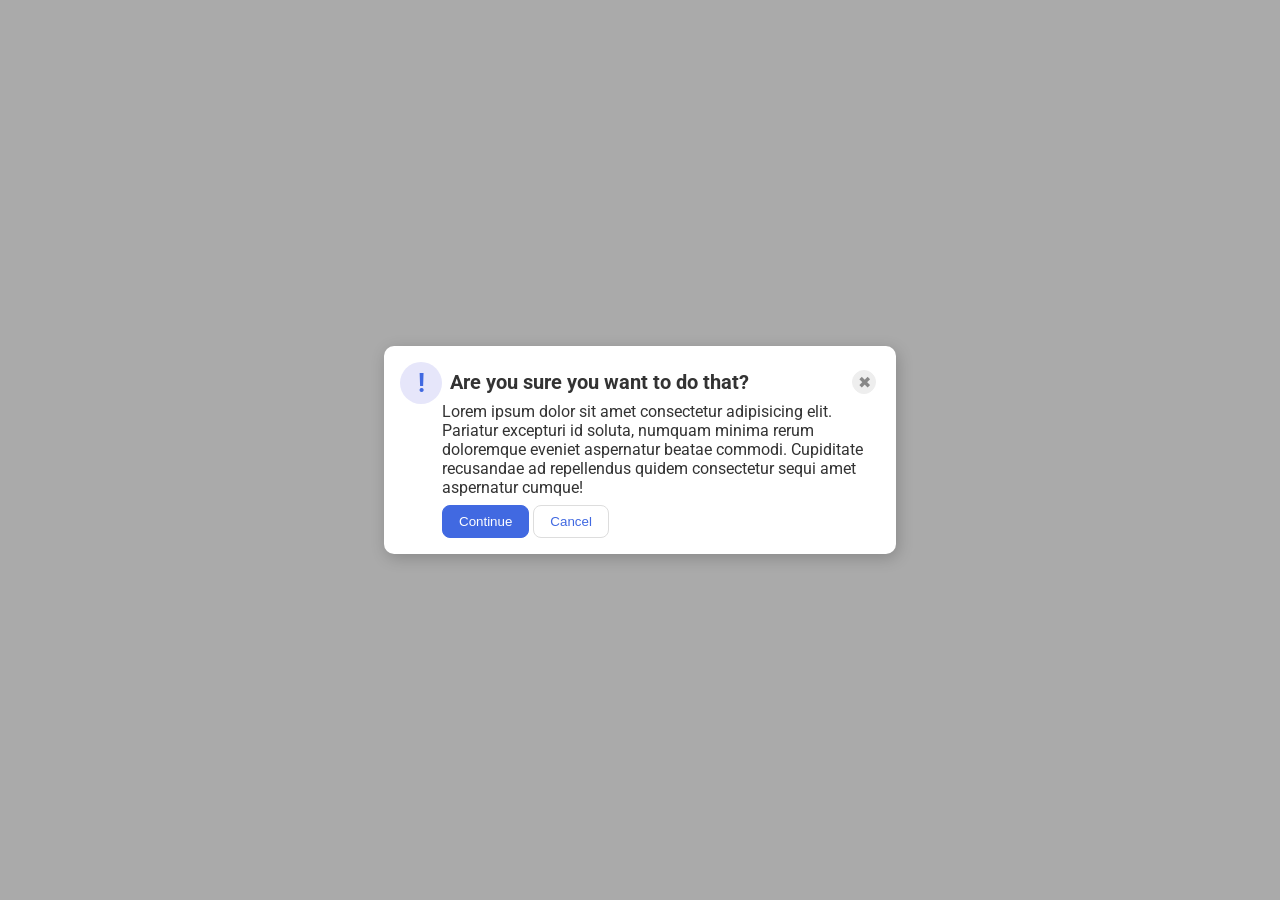
<file: foundations/flex/05-flex-modal/index.html>
<!DOCTYPE html>
<html lang="en">
  <head>
    <meta charset="UTF-8">
    <meta http-equiv="X-UA-Compatible" content="IE=edge">
    <meta name="viewport" content="width=device-width, initial-scale=1.0">
    <link rel="stylesheet" href="style.css">
    <title>Modal</title>
  </head>
  <body>
    <div class="modal">
        <div class="icon">!</div>
          <div class="container">
          <!-- add "header" -->
          <div class="header">      
            <div class="header">Are you sure you want to do that?</div>
            <button class="close-button">✖</button>
          </div>
          <div class="text">Lorem ipsum dolor sit amet consectetur adipisicing elit. Pariatur excepturi id soluta, numquam minima rerum doloremque eveniet aspernatur beatae commodi. Cupiditate recusandae ad repellendus quidem consectetur sequi amet aspernatur cumque!</div>
          <button class="continue">Continue</button>
          <button class="cancel">Cancel</button>
        </div>
    </div>
  </body>
</html>
</file>
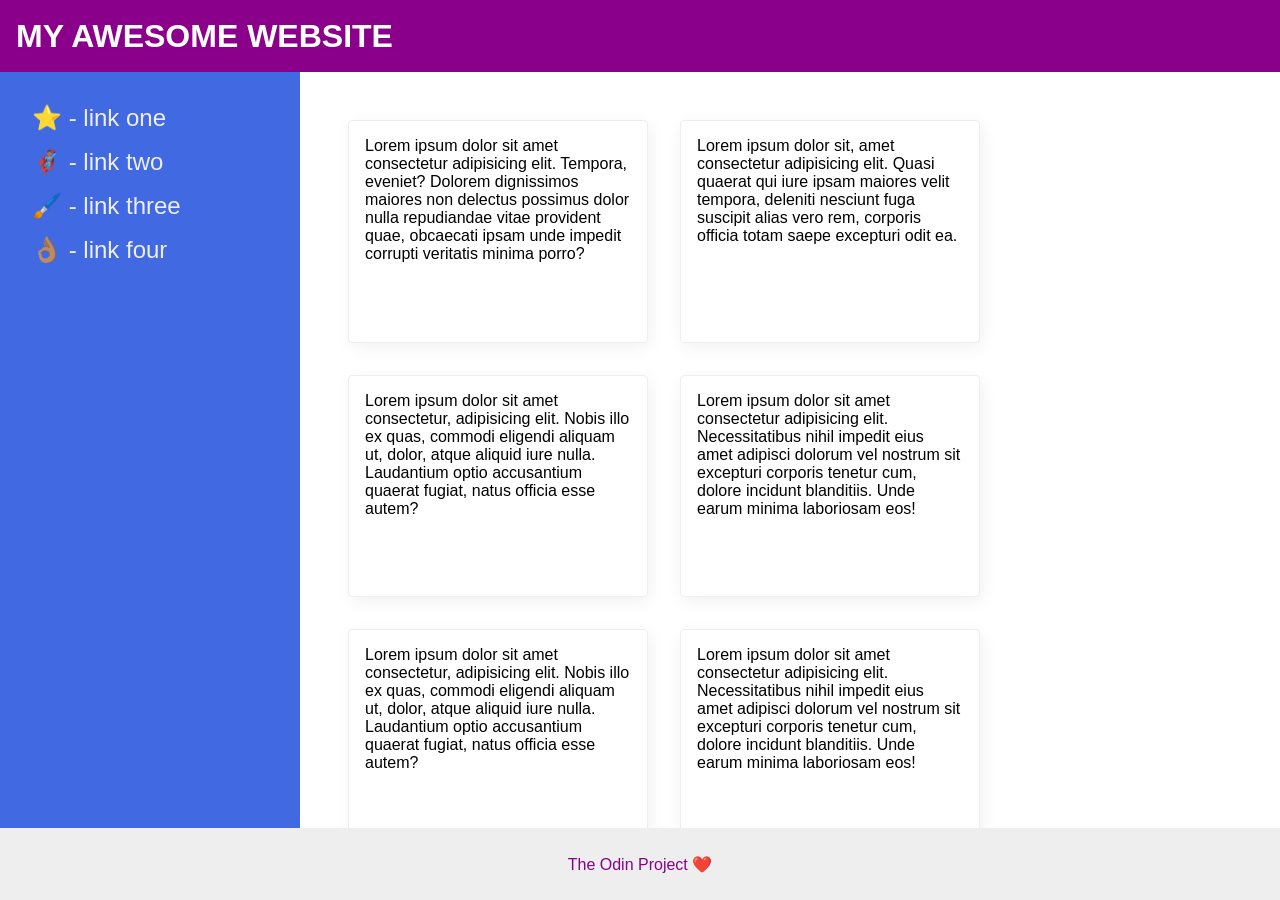
<file: foundations/flex/07-flex-layout-2/index.html>
<!DOCTYPE html>
<html lang="en">
  <head>
    <meta charset="UTF-8">
    <meta http-equiv="X-UA-Compatible" content="IE=edge">
    <meta name="viewport" content="width=device-width, initial-scale=1.0">
    <title>The Holy Grail</title>
    <link rel="stylesheet" href="style.css">
  </head>
  <body>
    <div class="header">
      MY AWESOME WEBSITE
    </div>
    
    <!-- added new classes "container" and "whitecard" -->
    <div class="container">
      <div class="sidebar">
        <ul>
          <li><a href="#">⭐ - link one</a></li>
          <li><a href="#">🦸🏽‍♂️ - link two</a></li>
          <li><a href="#">🖌️ - link three</a></li>
          <li><a href="#">👌🏽 - link four</a></li>
        </ul>
      </div>
      <div class="whitecard">
        <div class="card">Lorem ipsum dolor sit amet consectetur adipisicing elit. Tempora, eveniet? Dolorem dignissimos maiores non delectus possimus dolor nulla repudiandae vitae provident quae, obcaecati ipsam unde impedit corrupti veritatis minima porro?</div>
        <div class="card">Lorem ipsum dolor sit, amet consectetur adipisicing elit. Quasi quaerat qui iure ipsam maiores velit tempora, deleniti nesciunt fuga suscipit alias vero rem, corporis officia totam saepe excepturi odit ea.</div>
        <div class="card">Lorem ipsum dolor sit amet consectetur, adipisicing elit. Nobis illo ex quas, commodi eligendi aliquam ut, dolor, atque aliquid iure nulla. Laudantium optio accusantium quaerat fugiat, natus officia esse autem?</div>
        <div class="card">Lorem ipsum dolor sit amet consectetur adipisicing elit. Necessitatibus nihil impedit eius amet adipisci dolorum vel nostrum sit excepturi corporis tenetur cum, dolore incidunt blanditiis. Unde earum minima laboriosam eos!</div>
        <div class="card">Lorem ipsum dolor sit amet consectetur, adipisicing elit. Nobis illo ex quas, commodi eligendi aliquam ut, dolor, atque aliquid iure nulla. Laudantium optio accusantium quaerat fugiat, natus officia esse autem?</div>
        <div class="card">Lorem ipsum dolor sit amet consectetur adipisicing elit. Necessitatibus nihil impedit eius amet adipisci dolorum vel nostrum sit excepturi corporis tenetur cum, dolore incidunt blanditiis. Unde earum minima laboriosam eos!</div>
      </div>
    </div>

    <div class="footer">
      The Odin Project ❤️
    </div>
  </body>
</html>
</file>
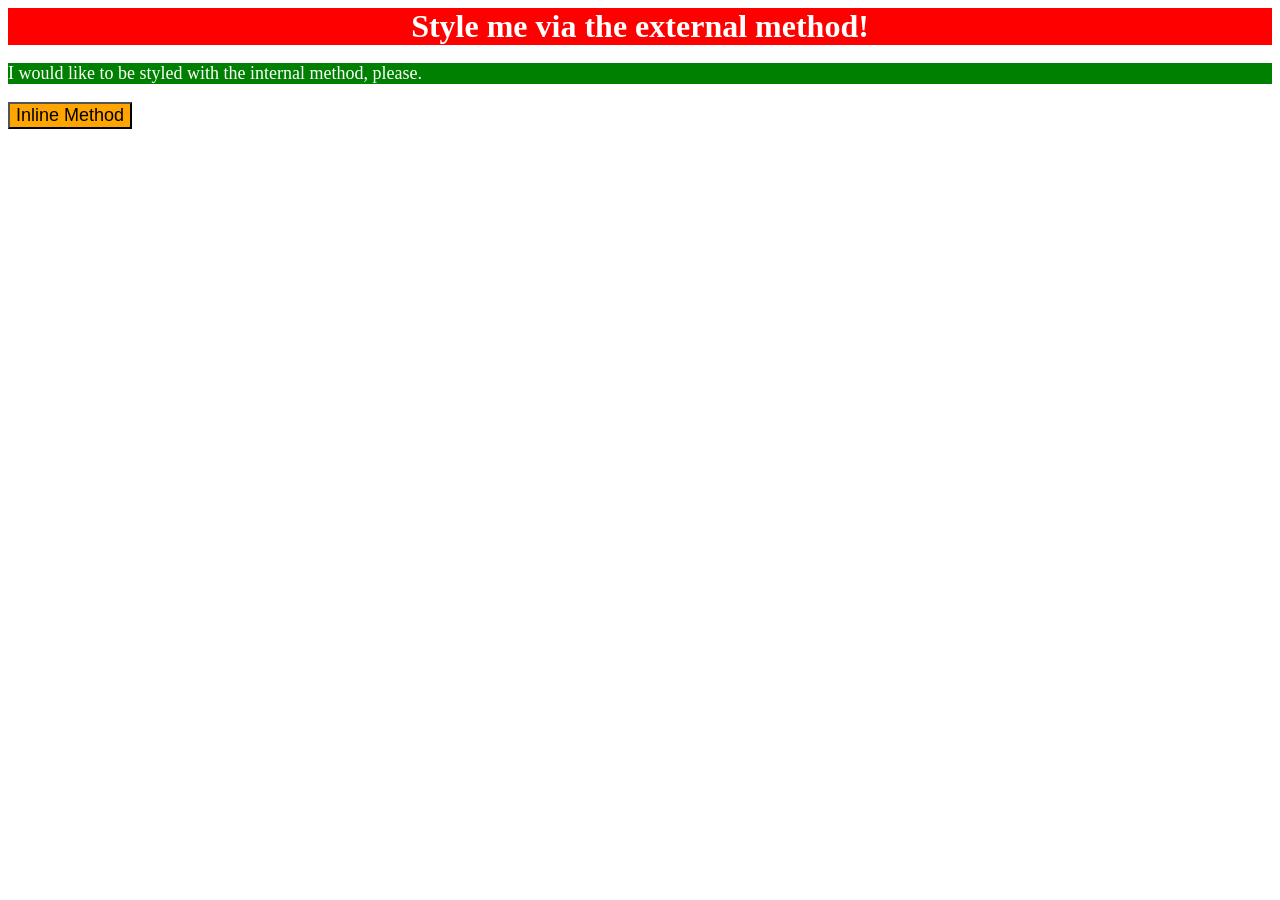
<file: foundations/intro-to-css/01-css-methods/index.html>
<!DOCTYPE html>
<html lang="en">
  <head>
    <meta charset="UTF-8">
    <meta http-equiv="X-UA-Compatible" content="IE=edge">
    <meta name="viewport" content="width=device-width, initial-scale=1.0">
    <title>Methods for Adding CSS</title>
  

     <!-- Internal CSS -->  
    <style>
      p {
        background-color: green;
        color: white;
        font-size: 18px;
      }
    </style>
  </head>

  <body>
    <!-- External CSS -->
    <link rel="stylesheet" href="style.css">

    <div>Style me via the external method!</div>
    <p>I would like to be styled with the internal method, please.</p>

    <!-- Inline CSS -->
    <button style="background-color: orange; font-size: 18px;">Inline Method</button>
  </body>
</html>
</file>
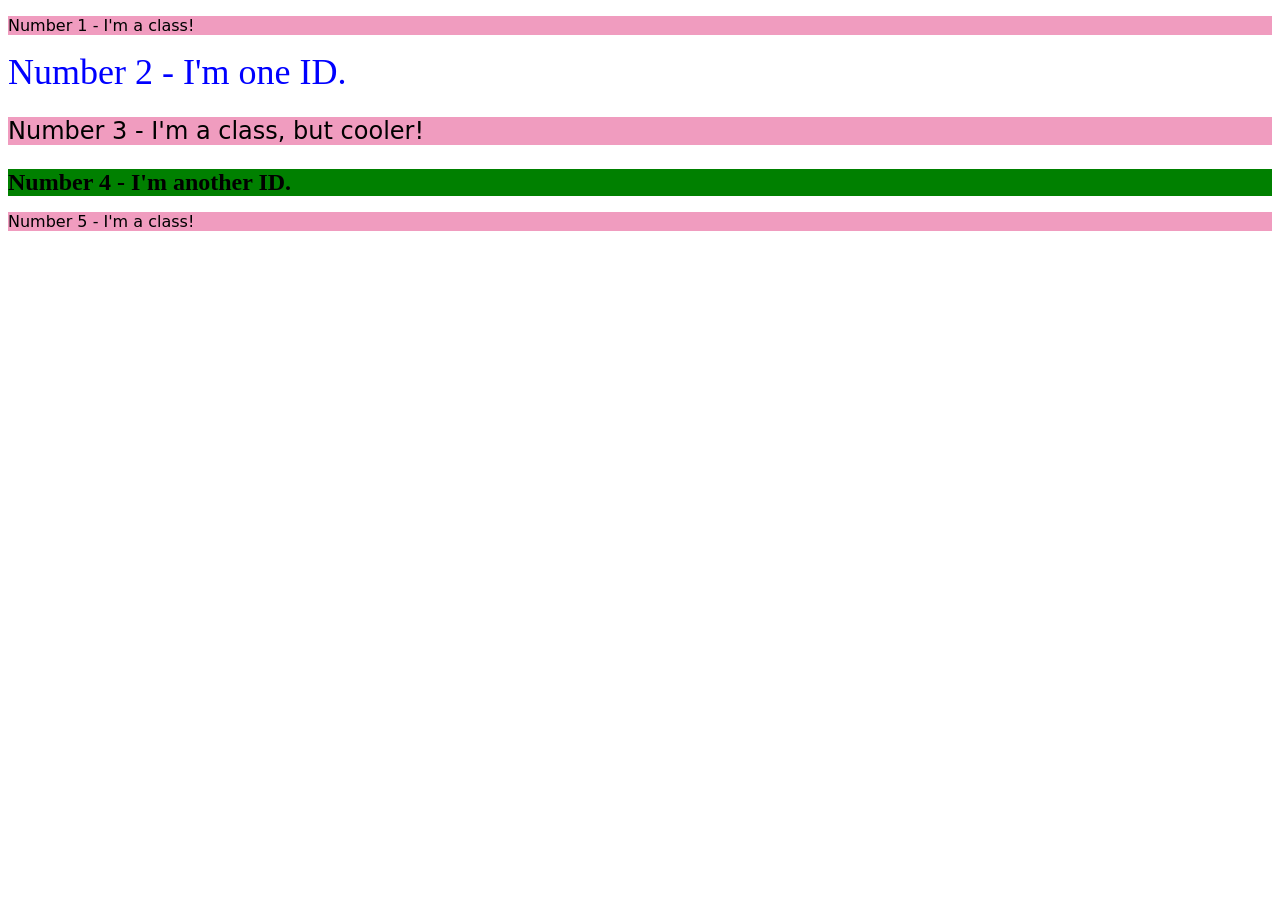
<file: foundations/intro-to-css/02-class-id-selectors/index.html>
<!DOCTYPE html>
<html lang="en">
  <head>
    <meta charset="UTF-8">
    <meta http-equiv="X-UA-Compatible" content="IE=edge">
    <meta name="viewport" content="width=device-width, initial-scale=1.0">
    <title>Class and ID Selectors</title>
    <link rel="stylesheet" href="style.css">
  </head>
  <body>
    <p>Number 1 - I'm a class!</p>
    <div id="second">Number 2 - I'm one ID.</div>
    <p class="third">Number 3 - I'm a class, but cooler!</p>
    <div id="fourth">Number 4 - I'm another ID.</div>
    <p>Number 5 - I'm a class!</p>
  </body>
</html>



<!-- * **All odd numbered elements**: a light red/pink background, and a list of fonts containing `Verdana` and `DejaVu Sans` with `sans-serif` as a fallback
* **The second element**: blue text and a font size of 36px
* **The third element**: in addition to the styles for all odd numbered elements, add a font size of 24px
* **The fourth element**: a light green background, a font size of 24px, and bol -->

<!--all <p>  a light red/pink background, and a list of fonts containing `Verdana` and `DejaVu Sans` with `sans-serif` as a fallback  -->
<!-- div second  blue text and a font size of 36px -->
<!-- p third  a font size of 24p -->
<!-- div fourth  a light green background, a font size of 24px, and bold-->
</file>
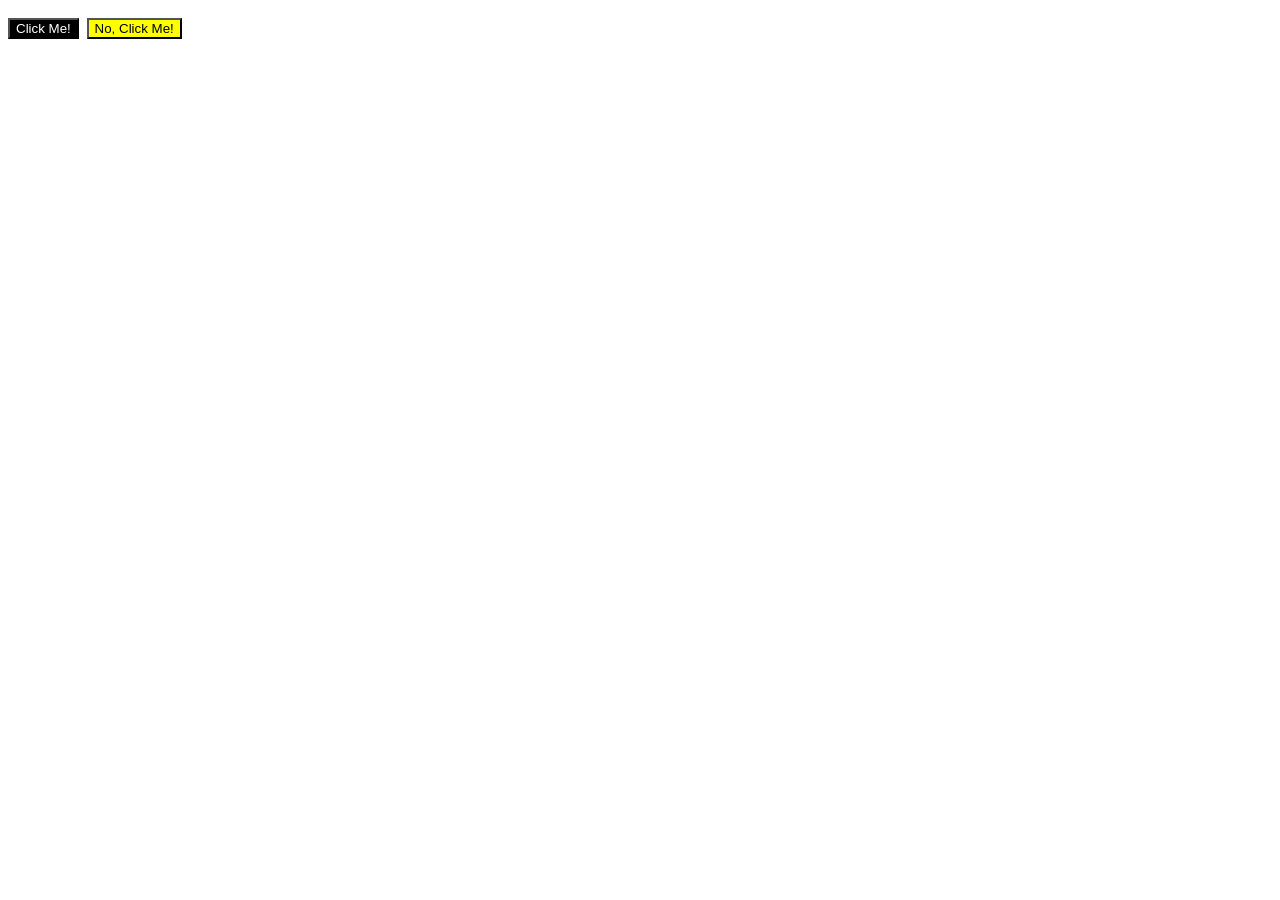
<file: foundations/intro-to-css/03-grouping-selectors/index.html>
<!DOCTYPE html>
<html lang="en">
  <head>
    <meta charset="UTF-8">
    <meta http-equiv="X-UA-Compatible" content="IE=edge">
    <meta name="viewport" content="width=device-width, initial-scale=1.0">
    <title>Grouping Selectors</title>
    <link rel="stylesheet" href="style.css">
  </head>
  <body>
    <button class="button" id="click">Click Me!</button>
    <button class="button" id="noclick">No, Click Me!</button>
  </body>
</html>
</file>
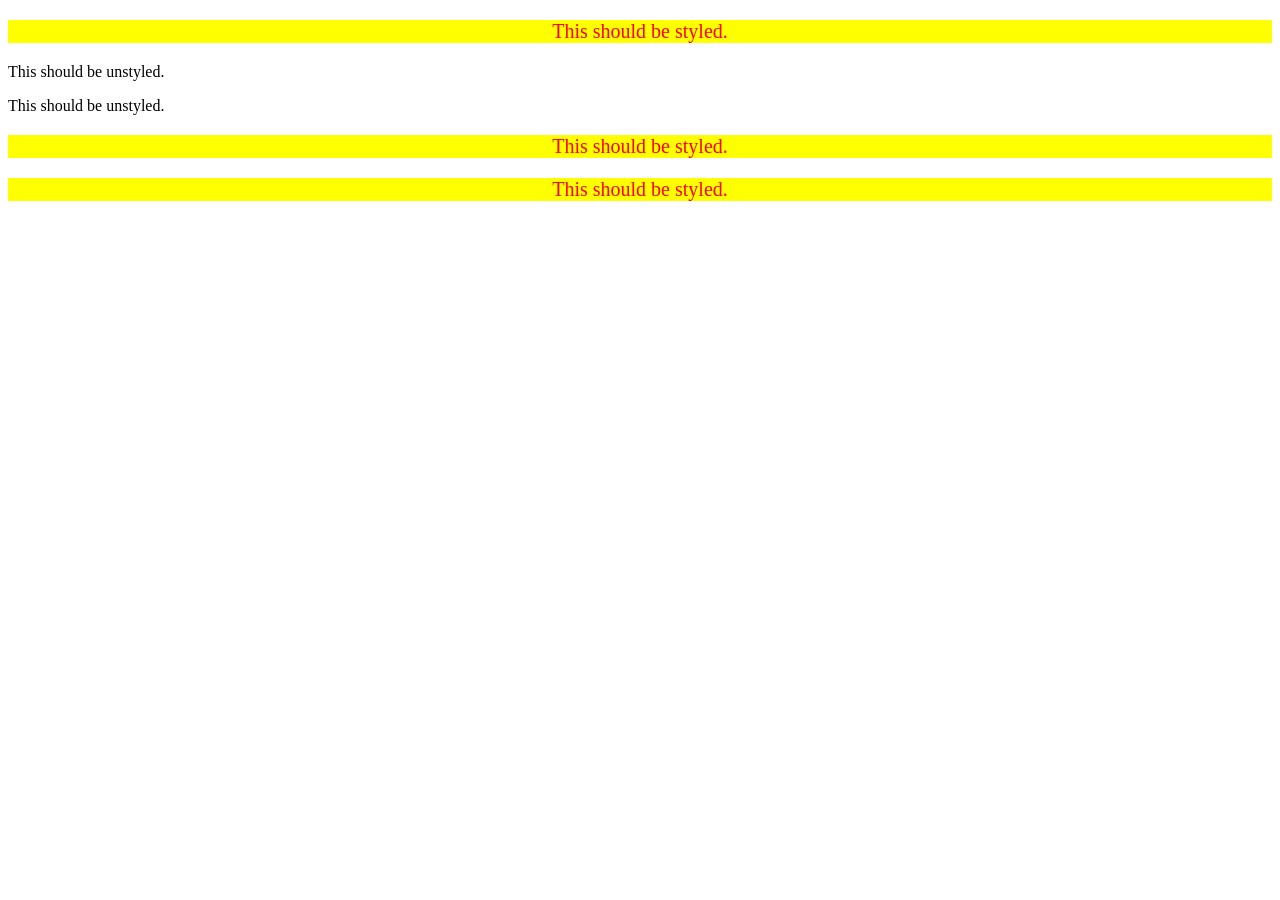
<file: foundations/intro-to-css/05-descendant-combinator/index.html>
<!DOCTYPE html>
<html lang="en">
  <head>
    <meta charset="UTF-8">
    <meta http-equiv="X-UA-Compatible" content="IE=edge">
    <meta name="viewport" content="width=device-width, initial-scale=1.0">
    <title>Descendant Combinator</title>
    <link rel="stylesheet" href="style.css">
  </head>
  <body>
    <div class="container">
      <p class="text">This should be styled.</p>
    </div>
    <p class="text">This should be unstyled.</p>
    <p class="text">This should be unstyled.</p>
    <div class="container">
      <p class="text">This should be styled.</p>
      <p class="text">This should be styled.</p>
    </div>
  </body>
</html>

<!-- * Only the `p` elements that are descendants of the `div` element should have a yellow background, red text, a font size of 20px, and center aligned. -->
</file>
<file: foundations/flex/05-flex-modal/style.css>
@import url('https://fonts.googleapis.com/css2?family=Roboto:wght@400;700&display=swap');

html, body {
  height: 100%;
}

body {
  font-family: Roboto, sans-serif;
  margin: 0;
  background: #aaa;
  color: #333;
  /* I'll give you this one for free lol */
  display: flex;
  align-items: center;
  justify-content: center;
}

.modal {
  background: white;
  width: 480px;
  border-radius: 10px;
  box-shadow: 2px 4px 16px rgba(0,0,0,.2);
}

.icon {
  color: royalblue;
  font-size: 26px;
  font-weight: 700;
  background: lavender;
  width: 42px;
  height: 42px;
  border-radius: 50%;
  display: flex;
  align-items: center;
  justify-content: center;
}

.close-button {
  background: #eee;
  border-radius: 50%;
  color: #888;
  font-weight: 400;
  font-size: 16px;
  height: 24px;
  width: 24px;
  display: flex;
  align-items: center;
  justify-content: center;
  border: 1px solid #eee;
  padding: 0;
}

button {
  cursor: pointer;
  padding: 8px 16px;
  border-radius: 8px;
}

button.continue {
  background: royalblue;
  border: 1px solid royalblue;
  color: white;
}

button.cancel {
  background: white;
  border: 1px solid #ddd;
  color: royalblue;
}

/* - The blue icon is aligned to the left.
- There is equal space on either side of the icon (the gaps between the icon and the edge of the card, and the icon and the text, are the same).
- There is padding around the edge of the modal.
- The header, text, and buttons are aligned with each other.
- The header is bold and a slightly larger text-size than the text.
- The close button is vertically aligned with the header, and aligned in the top-right of the card. */

/* EXERCISE */

.modal {
  display: flex;
  padding: 16px;
}

.icon {
  flex-shrink: 0;
}

.header {
  display: flex;
  justify-content: space-between;
  align-items: center;
  font-size: 20px;
  font-weight: 700;
  margin: 4px;
}

.text {
  margin-bottom: 8px;
}
</file>
<file: foundations/flex/07-flex-layout-2/style.css>
body {
  font-family: -apple-system, BlinkMacSystemFont, 'Segoe UI', Roboto, Oxygen, Ubuntu, Cantarell, 'Open Sans', 'Helvetica Neue', sans-serif;
  margin: 0;
  min-height: 100vh;
}

.header {
  height: 72px;
  background: darkmagenta;
  color: white;
}

.footer {
  height: 72px;
  background: #eee;
  color: darkmagenta;
}

.sidebar {
  width: 300px;
  background: royalblue;
  box-sizing: border-box;
}

.card {
  border: 1px solid #eee;
  box-shadow: 2px 4px 16px rgba(0,0,0,.06);
  border-radius: 4px;
}

/* exercise */
body {
  display: flex;
  flex-direction: column;
}

/* header */
.header {
  font-size: 32px;
  font-weight: 900;

  display: flex;
  align-items: center;
  padding-left: 16px;
}

/* footer */
.footer {
  display: flex;
  justify-content: center;
  align-items: center;
  position: fixed;
  bottom: 0;
  left: 0;
  right: 0;
}

/* content */
.container {
  display: flex;
  flex: 1;
}

/* sidebar */
.sidebar {
  display: flex;
  flex-shrink: 0;
  padding: 16px;
}

ul {
  list-style: none;
  width: 300px;
  padding: 0;
  margin: 0;
}

li{
  margin: 16px;
}

a {
  text-decoration: none;
  font-size: 24px;
  color: #eee;
}

/* whitebar */
.whitecard {
  display: flex;
  flex-wrap: wrap;
  padding: 48px;
  gap: 32px;
}

.card {
  box-sizing: border-box;
  padding: 16px;
  width:300px;
}
</file>
<file: foundations/intro-to-css/01-css-methods/style.css>
div {
    background-color: red;
    color: white;
    font-size: 32px;
    font-weight: bold;
    text-align: center;
}
</file>
<file: foundations/intro-to-css/02-class-id-selectors/style.css>
/* Add CSS Styling */
/* <!--all <p>  a light red/pink background, and a list of fonts containing `Verdana` and `DejaVu Sans` with `sans-serif` as a fallback  -->
<!-- div second  blue text and a font size of 36px -->
<!-- p third  a font size of 24p -->
<!-- div fourth  a light green background, a font size of 24px, and bold--> */

p {
    background-color: rgb(240, 156, 191);
    font-family: Verdana, DejaVu Sans ,sans-serif;
}

#second {
    color: blue;
    font-size: 36px;
}

.third {
    font-size: 24px;
}

#fourth {
    background-color: green;
    font-size: 24px;
    font-weight: bold;
}
</file>
<file: foundations/intro-to-css/03-grouping-selectors/style.css>
/* Add CSS Styling
- **The first element**: a black background and white text
- **The second element**: a yellow background
- **Both elements**: a font size of 28px and a list of fonts containing `Helvetica` and `Times New Roman`, with `sans-serif` as a fallbac */

body {
    font-size: 28px;
    font-family: Helvetica, "Times New Roman", sans-serif;
}

.button#click {
    background-color: black;
    color: white;
}

.button#noclick {
    background-color: yellow;
}
</file>
<file: foundations/intro-to-css/05-descendant-combinator/style.css>
/* Add CSS Styling */
/* * Only the `p` elements that are descendants of the `div` element should have a yellow background, red text, a font size of 20px, and center aligned. */

.container .text {
    background-color: yellow;
    color: red;
    font-size: 20px;
    text-align: center;
}
</file>
